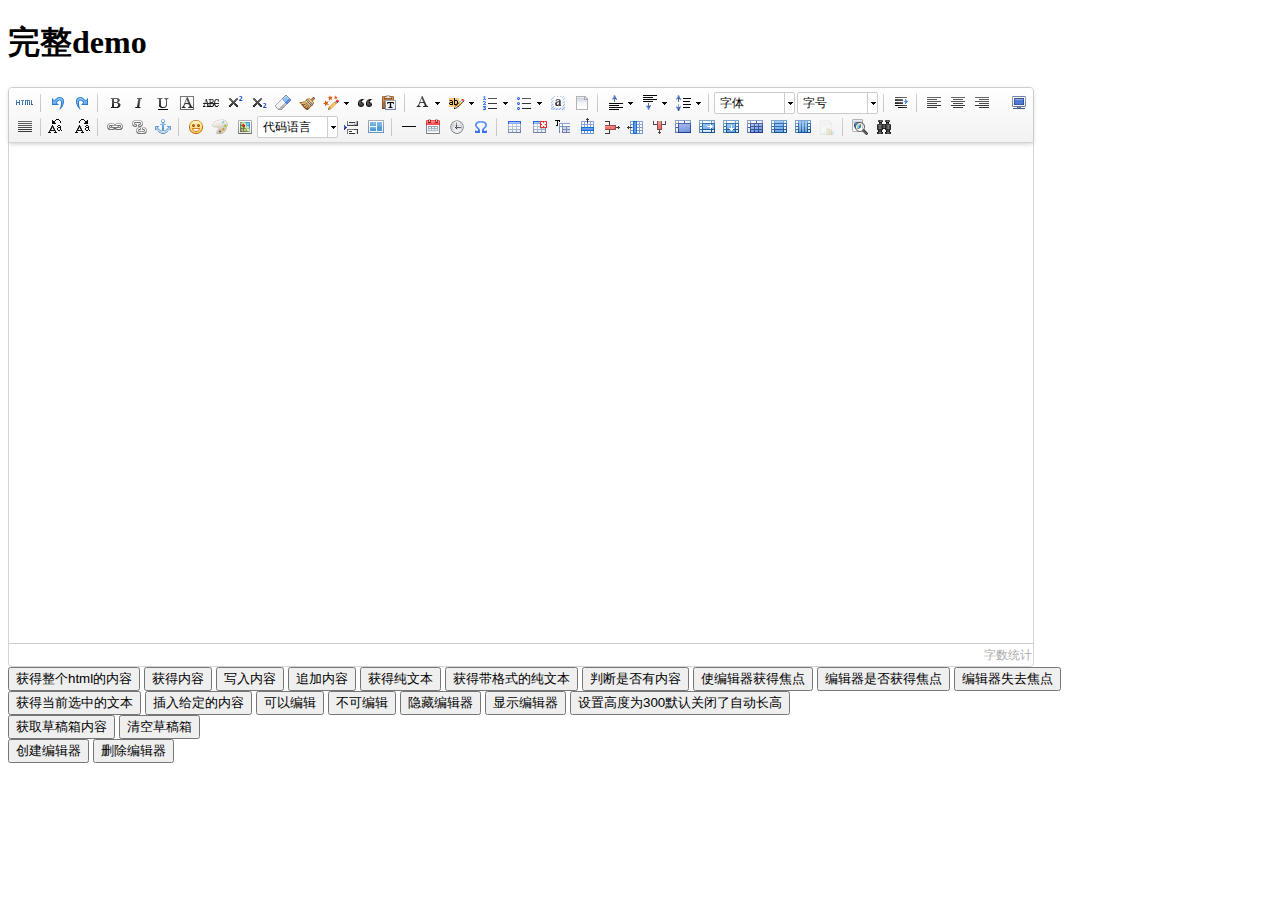
<file: WebContent/resources/common/ueditor/index.html>
<!DOCTYPE HTML PUBLIC "-//W3C//DTD HTML 4.01 Transitional//EN"
        "http://www.w3.org/TR/html4/loose.dtd">
<html>
<head>
    <title>完整demo</title>
    <meta http-equiv="Content-Type" content="text/html;charset=utf-8"/>
    <script type="text/javascript" charset="utf-8" src="ueditor.config.js"></script>
    <script type="text/javascript" charset="utf-8" src="ueditor.all.min.js"> </script>
    <!--建议手动加在语言，避免在ie下有时因为加载语言失败导致编辑器加载失败-->
    <!--这里加载的语言文件会覆盖你在配置项目里添加的语言类型，比如你在配置项目里配置的是英文，这里加载的中文，那最后就是中文-->
    <script type="text/javascript" charset="utf-8" src="lang/zh-cn/zh-cn.js"></script>

    <style type="text/css">
        div{
            width:100%;
        }
    </style>
</head>
<body>
<div>
    <h1>完整demo</h1>
    <script id="editor" type="text/plain" style="width:1024px;height:500px;"></script>
</div>
<div id="btns">
    <div>
        <button onclick="getAllHtml()">获得整个html的内容</button>
        <button onclick="getContent()">获得内容</button>
        <button onclick="setContent()">写入内容</button>
        <button onclick="setContent(true)">追加内容</button>
        <button onclick="getContentTxt()">获得纯文本</button>
        <button onclick="getPlainTxt()">获得带格式的纯文本</button>
        <button onclick="hasContent()">判断是否有内容</button>
        <button onclick="setFocus()">使编辑器获得焦点</button>
        <button onmousedown="isFocus(event)">编辑器是否获得焦点</button>
        <button onmousedown="setblur(event)" >编辑器失去焦点</button>

    </div>
    <div>
        <button onclick="getText()">获得当前选中的文本</button>
        <button onclick="insertHtml()">插入给定的内容</button>
        <button id="enable" onclick="setEnabled()">可以编辑</button>
        <button onclick="setDisabled()">不可编辑</button>
        <button onclick=" UE.getEditor('editor').setHide()">隐藏编辑器</button>
        <button onclick=" UE.getEditor('editor').setShow()">显示编辑器</button>
        <button onclick=" UE.getEditor('editor').setHeight(300)">设置高度为300默认关闭了自动长高</button>
    </div>

    <div>
        <button onclick="getLocalData()" >获取草稿箱内容</button>
        <button onclick="clearLocalData()" >清空草稿箱</button>
    </div>

</div>
<div>
    <button onclick="createEditor()">
    创建编辑器</button>
    <button onclick="deleteEditor()">
    删除编辑器</button>
</div>

<script type="text/javascript">

    //实例化编辑器
    //建议使用工厂方法getEditor创建和引用编辑器实例，如果在某个闭包下引用该编辑器，直接调用UE.getEditor('editor')就能拿到相关的实例
    var ue = UE.getEditor('editor');


    function isFocus(e){
        alert(UE.getEditor('editor').isFocus());
        UE.dom.domUtils.preventDefault(e)
    }
    function setblur(e){
        UE.getEditor('editor').blur();
        UE.dom.domUtils.preventDefault(e)
    }
    function insertHtml() {
        var value = prompt('插入html代码', '');
        UE.getEditor('editor').execCommand('insertHtml', value)
    }
    function createEditor() {
        enableBtn();
        UE.getEditor('editor');
    }
    function getAllHtml() {
        alert(UE.getEditor('editor').getAllHtml())
    }
    function getContent() {
        var arr = [];
        arr.push("使用editor.getContent()方法可以获得编辑器的内容");
        arr.push("内容为：");
        arr.push(UE.getEditor('editor').getContent());
        alert(arr.join("\n"));
    }
    function getPlainTxt() {
        var arr = [];
        arr.push("使用editor.getPlainTxt()方法可以获得编辑器的带格式的纯文本内容");
        arr.push("内容为：");
        arr.push(UE.getEditor('editor').getPlainTxt());
        alert(arr.join('\n'))
    }
    function setContent(isAppendTo) {
        var arr = [];
        arr.push("使用editor.setContent('欢迎使用ueditor')方法可以设置编辑器的内容");
        UE.getEditor('editor').setContent('欢迎使用ueditor', isAppendTo);
        alert(arr.join("\n"));
    }
    function setDisabled() {
        UE.getEditor('editor').setDisabled('fullscreen');
        disableBtn("enable");
    }

    function setEnabled() {
        UE.getEditor('editor').setEnabled();
        enableBtn();
    }

    function getText() {
        //当你点击按钮时编辑区域已经失去了焦点，如果直接用getText将不会得到内容，所以要在选回来，然后取得内容
        var range = UE.getEditor('editor').selection.getRange();
        range.select();
        var txt = UE.getEditor('editor').selection.getText();
        alert(txt)
    }

    function getContentTxt() {
        var arr = [];
        arr.push("使用editor.getContentTxt()方法可以获得编辑器的纯文本内容");
        arr.push("编辑器的纯文本内容为：");
        arr.push(UE.getEditor('editor').getContentTxt());
        alert(arr.join("\n"));
    }
    function hasContent() {
        var arr = [];
        arr.push("使用editor.hasContents()方法判断编辑器里是否有内容");
        arr.push("判断结果为：");
        arr.push(UE.getEditor('editor').hasContents());
        alert(arr.join("\n"));
    }
    function setFocus() {
        UE.getEditor('editor').focus();
    }
    function deleteEditor() {
        disableBtn();
        UE.getEditor('editor').destroy();
    }
    function disableBtn(str) {
        var div = document.getElementById('btns');
        var btns = UE.dom.domUtils.getElementsByTagName(div, "button");
        for (var i = 0, btn; btn = btns[i++];) {
            if (btn.id == str) {
                UE.dom.domUtils.removeAttributes(btn, ["disabled"]);
            } else {
                btn.setAttribute("disabled", "true");
            }
        }
    }
    function enableBtn() {
        var div = document.getElementById('btns');
        var btns = UE.dom.domUtils.getElementsByTagName(div, "button");
        for (var i = 0, btn; btn = btns[i++];) {
            UE.dom.domUtils.removeAttributes(btn, ["disabled"]);
        }
    }

    function getLocalData () {
        alert(UE.getEditor('editor').execCommand( "getlocaldata" ));
    }

    function clearLocalData () {
        UE.getEditor('editor').execCommand( "clearlocaldata" );
        alert("已清空草稿箱")
    }
</script>
</body>
</html>
</file>
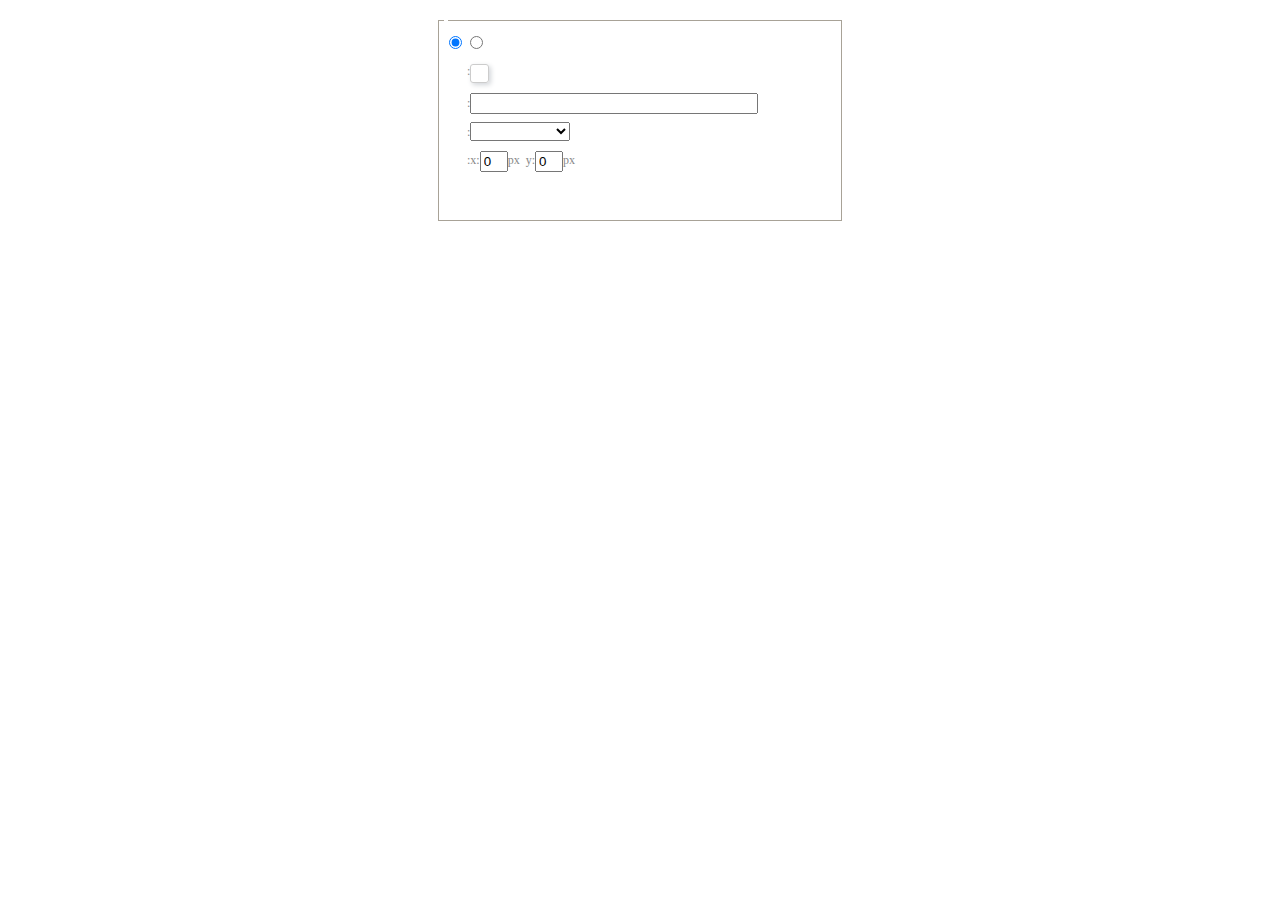
<file: WebContent/resources/common/ueditor/dialogs/background/background.html>
<!DOCTYPE HTML>
<html>
<head>
    <meta http-equiv="Content-Type" content="text/html;charset=utf-8"/>
    <script type="text/javascript" src="../internal.js"></script>
    <link rel="stylesheet" type="text/css" href="background.css">
</head>
<body>
    <div id="bg_container" class="wrapper">
        <div id="tabHeads" class="tabhead">
            <span class="focus" data-content-id="normal"><var id="lang_background_normal"></var></span>
            <span class="" data-content-id="imgManager"><var id="lang_background_local"></var></span>
        </div>
        <div id="tabBodys" class="tabbody">
            <div id="normal" class="panel focus">
                <fieldset class="bgarea">
                    <legend><var id="lang_background_set"></var></legend>
                    <div class="content">
                        <div>
                            <label><input id="nocolorRadio" class="iptradio" type="radio" name="t" value="none" checked="checked"><var id="lang_background_none"></var></label>
                            <label><input id="coloredRadio" class="iptradio" type="radio" name="t" value="color"><var id="lang_background_colored"></var></label>
                        </div>
                        <div class="wrapcolor pl">
                            <div class="color">
                                <var id="lang_background_color"></var>:
                            </div>
                            <div id="colorPicker"></div>
                            <div class="clear"></div>
                        </div>
                        <div class="wrapcolor pl">
                            <label><var id="lang_background_netimg"></var>:</label><input class="txt" type="text" id="url">
                        </div>
                        <div id="alignment" class="alignment">
                            <var id="lang_background_align"></var>:<select id="repeatType">
                                <option value="center"></option>
                                <option value="repeat-x"></option>
                                <option value="repeat-y"></option>
                                <option value="repeat"></option>
                                <option value="self"></option>
                            </select>
                        </div>
                        <div id="custom" >
                            <var id="lang_background_position"></var>:x:<input type="text" size="1" id="x" maxlength="4" value="0">px&nbsp;&nbsp;y:<input type="text" size="1" id="y" maxlength="4" value="0">px
                        </div>
                    </div>
                </fieldset>

            </div>
            <div id="imgManager" class="panel">
                <div id="imageList" style=""></div>
            </div>
        </div>
    </div>
    <script type="text/javascript" src="background.js"></script>
</body>
</html>
</file>
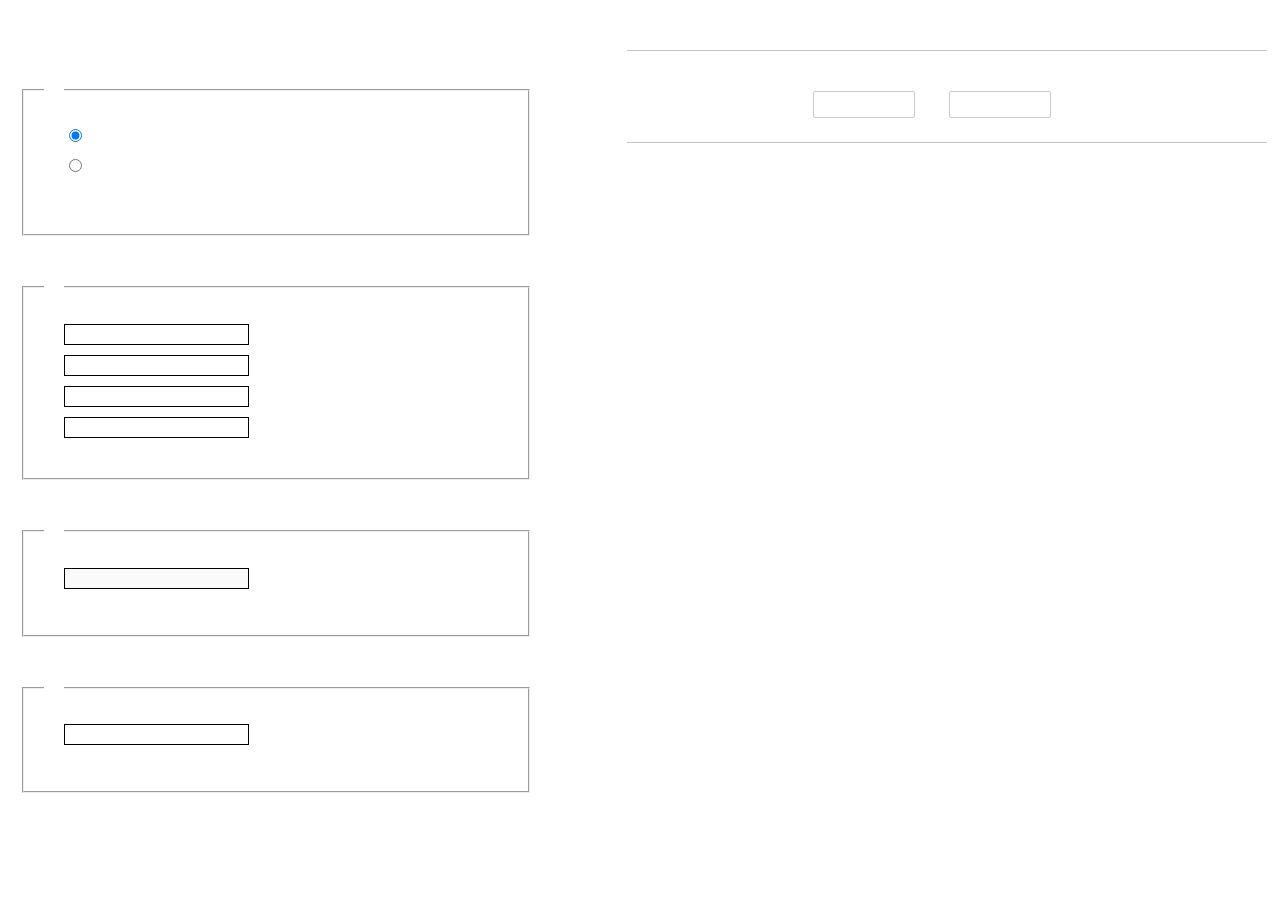
<file: WebContent/resources/common/ueditor/dialogs/charts/charts.html>
<!DOCTYPE html>
<html>
    <head>
        <title>chart</title>
        <meta chartset="utf-8">
        <link rel="stylesheet" type="text/css" href="charts.css">
        <script type="text/javascript" src="../internal.js"></script>
    </head>
    <body>
        <div class="main">
            <div class="table-view">
                <h3><var id="lang_data_source"></var></h3>
                <div id="tableContainer" class="table-container"></div>
                <h3><var id="lang_chart_format"></var></h3>
                <form name="data-form">
                    <div class="charts-format">
                        <fieldset>
                            <legend><var id="lang_data_align"></var></legend>
                            <div class="format-item-container">
                                <label>
                                    <input type="radio" class="format-ctrl not-pie-item" name="charts-format" value="1" checked="checked">
                                    <var id="lang_chart_align_same"></var>
                                </label>
                                <label>
                                    <input type="radio" class="format-ctrl not-pie-item" name="charts-format" value="-1">
                                    <var id="lang_chart_align_reverse"></var>
                                </label>
                                <br>
                            </div>
                        </fieldset>
                        <fieldset>
                            <legend><var id="lang_chart_title"></var></legend>
                            <div class="format-item-container">
                                <label>
                                    <var id="lang_chart_main_title"></var><input type="text" name="title" class="data-item">
                                </label>
                                <label>
                                    <var id="lang_chart_sub_title"></var><input type="text" name="sub-title" class="data-item not-pie-item">
                                </label>
                                <label>
                                    <var id="lang_chart_x_title"></var><input type="text" name="x-title" class="data-item not-pie-item">
                                </label>
                                <label>
                                    <var id="lang_chart_y_title"></var><input type="text" name="y-title" class="data-item not-pie-item">
                                </label>
                            </div>
                        </fieldset>
                        <fieldset>
                            <legend><var id="lang_chart_tip"></var></legend>
                            <div class="format-item-container">
                                <label>
                                    <var id="lang_cahrt_tip_prefix"></var>
                                    <input type="text" id="tipInput" name="tip" class="data-item" disabled="disabled">
                                </label>
                                <p><var id="lang_cahrt_tip_description"></var></p>
                            </div>
                        </fieldset>
                        <fieldset>
                            <legend><var id="lang_chart_data_unit"></var></legend>
                            <div class="format-item-container">
                                <label><var id="lang_chart_data_unit_title"></var><input type="text" name="unit" class="data-item"></label>
                                <p><var id="lang_chart_data_unit_description"></var></p>
                            </div>
                        </fieldset>
                    </div>
                </form>
            </div>
            <div class="charts-view">
                <div id="chartsContainer" class="charts-container"></div>
                <div id="chartsType" class="charts-type">
                    <h3><var id="lang_chart_type"></var></h3>
                    <div class="scroll-view">
                        <div class="scroll-container">
                            <div id="scrollBed" class="scroll-bed"></div>
                        </div>
                        <div id="buttonContainer" class="button-container">
                            <a href="#" data-title="prev"><var id="lang_prev_btn"></var></a>
                            <a href="#" data-title="next"><var id="lang_next_btn"></var></a>
                        </div>
                    </div>
                </div>
            </div>
        </div>
        <script src="../../third-party/jquery-1.10.2.min.js"></script>
        <script src="../../third-party/highcharts/highcharts.js"></script>
        <script src="chart.config.js"></script>
        <script src="charts.js"></script>
    </body>
</html>
</file>
<file: WebContent/resources/common/ueditor/dialogs/background/background.css>
.wrapper{ width: 424px;margin: 10px auto; zoom:1;position: relative}
.tabbody{height:225px;}
.tabbody .panel { position: absolute;width:100%; height:100%;background: #fff; display: none;}
.tabbody .focus { display: block;}

body{font-size: 12px;color: #888;overflow: hidden;}
input,label{vertical-align:middle}
.clear{clear: both;}
.pl{padding-left: 18px;padding-left: 23px\9;}

#imageList {width: 420px;height: 215px;margin-top: 10px;overflow: hidden;overflow-y: auto;}
#imageList div {float: left;width: 100px;height: 95px;margin: 5px 10px;}
#imageList img {cursor: pointer;border: 2px solid white;}

.bgarea{margin: 10px;padding: 5px;height: 84%;border: 1px solid #A8A297;}
.content div{margin: 10px 0 10px 5px;}
.content .iptradio{margin: 0px 5px 5px 0px;}
.txt{width:280px;}

.wrapcolor{height: 19px;}
div.color{float: left;margin: 0;}
#colorPicker{width: 17px;height: 17px;border: 1px solid #CCC;display: inline-block;border-radius: 3px;box-shadow: 2px 2px 5px #D3D6DA;margin: 0;float: left;}
div.alignment,#custom{margin-left: 23px;margin-left: 28px\9;}
#custom input{height: 15px;min-height: 15px;width:20px;}
#repeatType{width:100px;}


/* 图片管理样式 */
#imgManager {
    width: 100%;
    height: 225px;
}
#imgManager #imageList{
    width: 100%;
    overflow-x: hidden;
    overflow-y: auto;
}
#imgManager ul {
    display: block;
    list-style: none;
    margin: 0;
    padding: 0;
}
#imgManager li {
    float: left;
    display: block;
    list-style: none;
    padding: 0;
    width: 113px;
    height: 113px;
    margin: 9px 0 0 19px;
    background-color: #eee;
    overflow: hidden;
    cursor: pointer;
    position: relative;
}
#imgManager li.clearFloat {
    float: none;
    clear: both;
    display: block;
    width:0;
    height:0;
    margin: 0;
    padding: 0;
}
#imgManager li img {
    cursor: pointer;
}
#imgManager li .icon {
    cursor: pointer;
    width: 113px;
    height: 113px;
    position: absolute;
    top: 0;
    left: 0;
    z-index: 2;
    border: 0;
    background-repeat: no-repeat;
}
#imgManager li .icon:hover {
    width: 107px;
    height: 107px;
    border: 3px solid #1094fa;
}
#imgManager li.selected .icon {
    background-image: url(images/success.png);
    background-position: 75px 75px;
}
#imgManager li.selected .icon:hover {
    width: 107px;
    height: 107px;
    border: 3px solid #1094fa;
    background-position: 72px 72px;
}
</file>
<file: WebContent/resources/common/ueditor/dialogs/charts/charts.css>
html, body {
    width: 100%;
    height: 100%;
    margin: 0;
    padding: 0;
    overflow-x: hidden;
}

.main {
    width: 100%;
    overflow: hidden;
}

.table-view {
    height: 100%;
    float: left;
    margin: 20px;
    width: 40%;
}

.table-view .table-container {
    width: 100%;
    margin-bottom: 50px;
    overflow: scroll;
}

.table-view th {
    padding: 5px 10px;
    background-color: #F7F7F7;
}

.table-view td {
    width: 50px;
    text-align: center;
    padding:0;
}

.table-container input {
    width: 40px;
    padding: 5px;
    border: none;
    outline: none;
}

.table-view caption {
    font-size: 18px;
    text-align: left;
}

.charts-view {
    /*margin-left: 49%!important;*/
    width: 50%;
    margin-left: 49%;
    height: 400px;
}

.charts-container {
    border-left: 1px solid #c3c3c3;
}

.charts-format fieldset {
    padding-left: 20px;
    margin-bottom: 50px;
}

.charts-format legend {
    padding-left: 10px;
    padding-right: 10px;
}

.format-item-container {
    padding: 20px;
}

.format-item-container label {
    display: block;
    margin: 10px 0;
}

.charts-format .data-item {
    border: 1px solid black;
    outline: none;
    padding: 2px 3px;
}

/* 图表类型 */

.charts-type {
    margin-top: 50px;
    height: 300px;
}

.scroll-view {
    border: 1px solid #c3c3c3;
    border-left: none;
    border-right: none;
    overflow: hidden;
}

.scroll-container {
    margin: 20px;
    width: 100%;
    overflow: hidden;
}

.scroll-bed {
    width: 10000px;
    _margin-top: 20px;
    -webkit-transition: margin-left .5s ease;
    -moz-transition: margin-left .5s ease;
    transition: margin-left .5s ease;
}

.view-box {
    display: inline-block;
    *display: inline;
    *zoom: 1;
    margin-right: 20px;
    border: 2px solid white;
    line-height: 0;
    overflow: hidden;
    cursor: pointer;
}

.view-box img {
    border: 1px solid #cecece;
}

.view-box.selected {
    border-color: #7274A7;
}

.button-container {
    margin-bottom: 20px;
    text-align: center;
}

.button-container a {
    display: inline-block;
    width: 100px;
    height: 25px;
    line-height: 25px;
    border: 1px solid #c2ccd1;
    margin-right: 30px;
    text-decoration: none;
    color: black;
    -webkit-border-radius: 2px;
    -moz-border-radius: 2px;
    border-radius: 2px;
}

.button-container a:HOVER {
    background: #fcfcfc;
}

.button-container a:ACTIVE {
    border-top-color: #c2ccd1;
    box-shadow:inset 0 5px 4px -4px rgba(49, 49, 64, 0.1);
}

.edui-charts-not-data {
    height: 100px;
    line-height: 100px;
    text-align: center;
}
</file>
